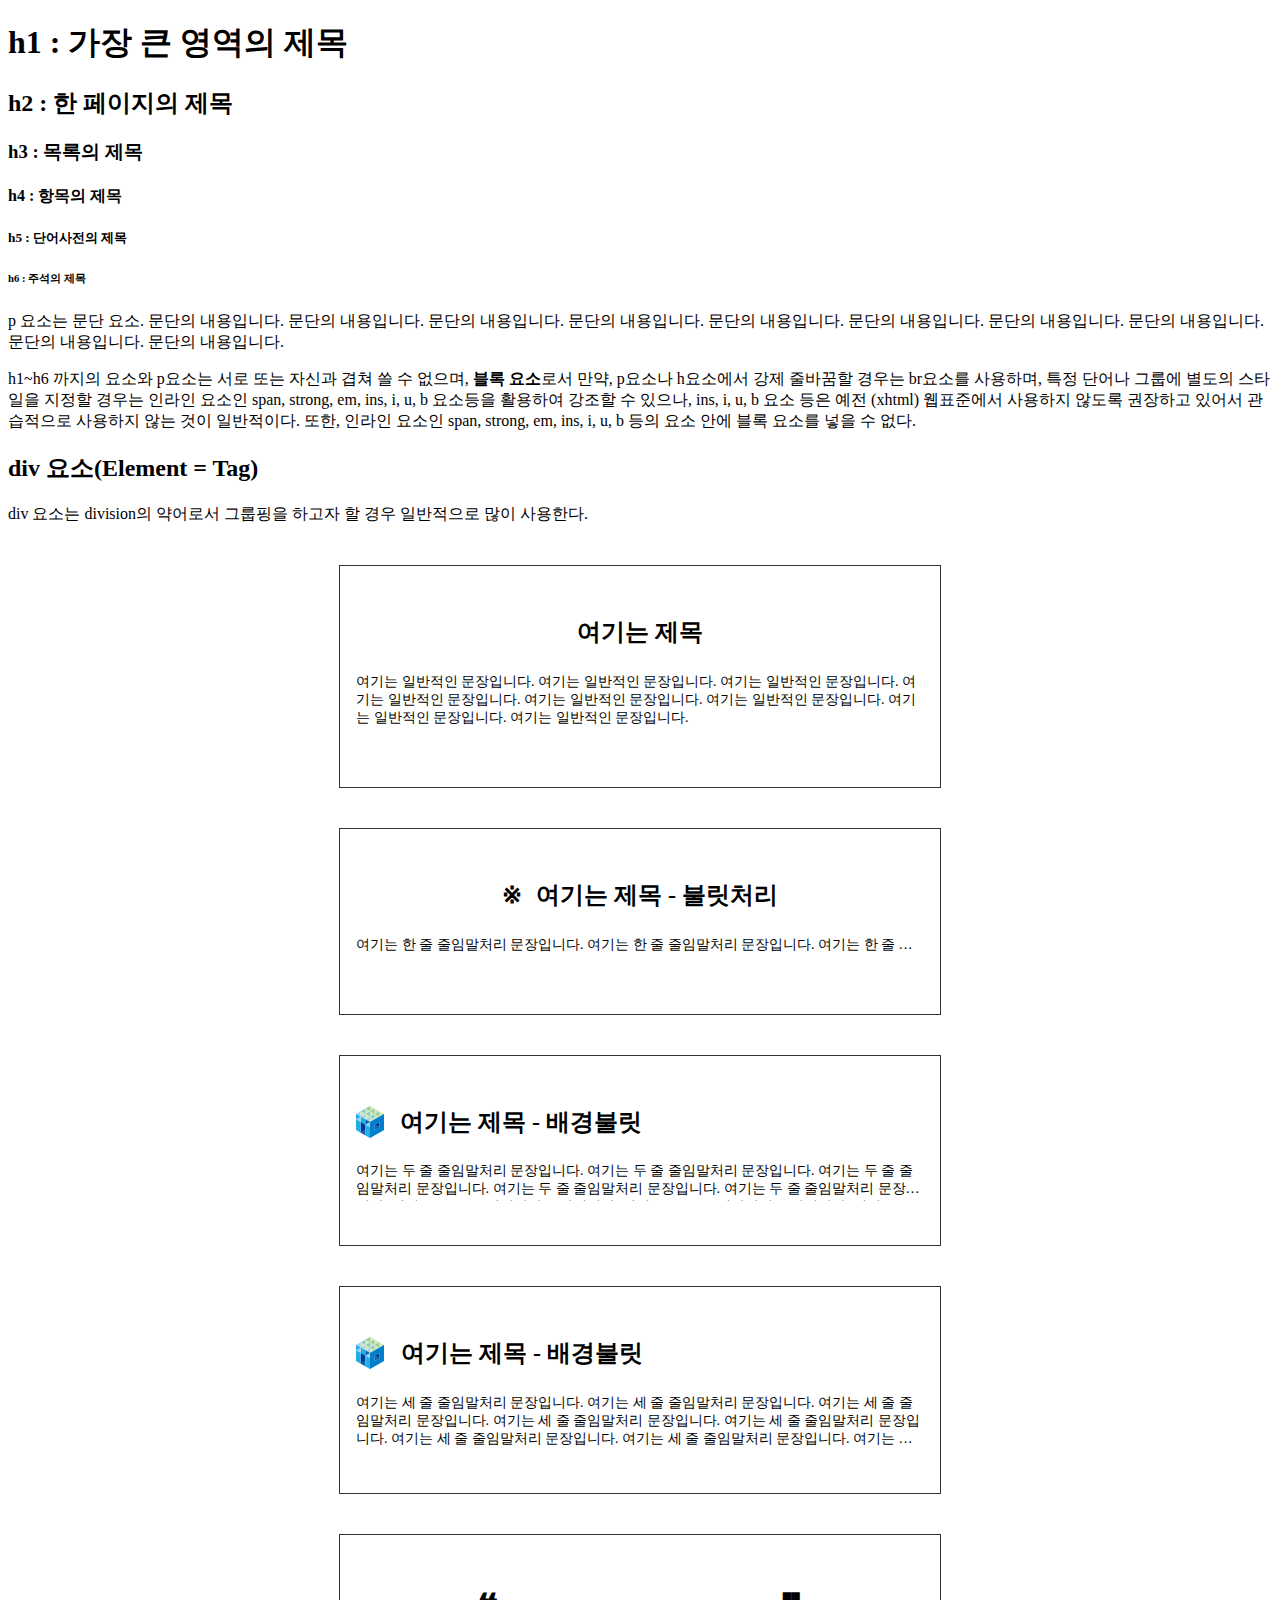
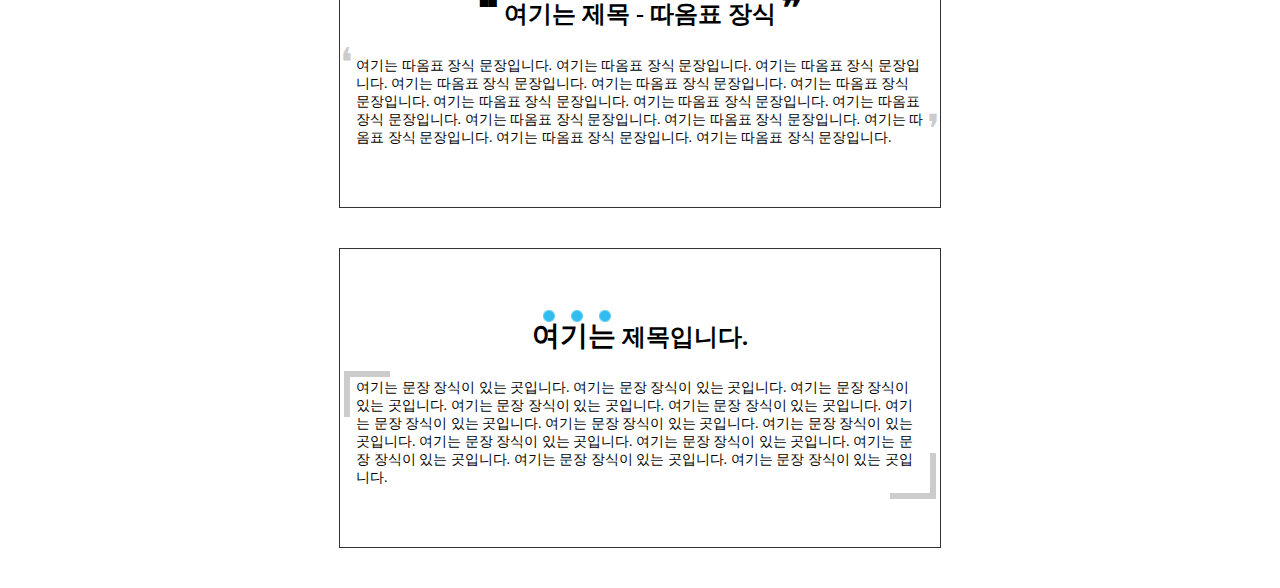
<file: web4/test0/html01.html>
<!DOCTYPE html>
<html lang="en">
<head>
    <meta charset="UTF-8">
    <title>문서의 제목과 문단 그리고, 단어별 요소</title>
    <style>
    .sec1 { border:1px solid #333; padding-bottom:30px;
        width: 600px; margin:40px auto; }
    .sec1_tit { text-align: center; padding:14px; padding-top:30px;
        padding-bottom:5px; }
    .sec1_com { padding: 1rem; padding-top: 0; font-size:14px; } 
        
    .sec2 { border: 1px solid #333; padding-bottom:30px;
        width: 600px; margin:40px auto; }  
    .sec2_tit { text-align: center; padding:14px; padding-top:30px;
        padding-bottom:5px; }
    .sec2_tit:before { content:"※"; padding-right:14px; } 
    .sec2_com { padding: 1rem; padding-top: 0; font-size:14px; 
        white-space: nowrap; text-overflow:ellipsis; overflow:hidden; }  
    
    .sec3 { border: 1px solid #333; padding-bottom:30px;
        width: 600px; margin:40px auto; }
    .sec3_tit { padding: 30px 14px 5px 14px;  }
    .sec3_tit:before { content:""; display:block; width: 32px; height: 32px; background-image:url("./bullet.png"); float:left; }
    .tit3_txt { padding-left: 14px; }    
    .sec3_com { padding: 1rem; padding-top: 0; font-size:14px; 
        text-overflow: ellipsis; overflow:hidden; display:-webkit-box; 
        -webkit-line-clamp:2;  -webkit-box-orient:vertical; height: 1.6em;} 
        
    .sec4 { border: 1px solid #333; padding-bottom:30px;
        width: 600px; margin:40px auto; } 
    .sec4_tit { padding: 30px 14px 5px 14px; }
    .sec4_tit:before { content:""; display:block; width: 32px; height: 32px; background-image:url("./bullet.png"); float:left; padding-right: 15px; background-repeat: no-repeat; }
    .sec4_com { padding: 1rem; padding-top: 0; font-size:14px; 
        text-overflow: ellipsis; overflow:hidden; display:-webkit-box; 
        -webkit-line-clamp:3;  -webkit-box-orient:vertical; height: 2.8em;} 
        
    .sec5, .sec6 { border: 1px solid #333; padding-bottom:30px;
        width: 600px; margin:40px auto; }   
    .sec5_tit { padding: 30px 14px 5px 14px; text-align:center; }
    .sec5_tit:before { content:"\275D"; padding-right: 5px; /* 큰 따옴표 열기 */ font-size:40px; }    
    .sec5_tit:after { content:"\275E"; padding-left: 5px; 
        /* 큰 따옴표 닫기 */ font-size:40px; }     
    .sec5_com { padding: 1rem; padding-top: 0; font-size:14px;  position:relative; }
    .sec5_com:before { content:"\275B"; font-size:40px; color:#ccc; position:absolute; left: 0; top:-18px; }    
    .sec5_com:after { content:"\275C"; font-size:40px; color:#ccc; position:absolute; right: 0; bottom:10px; } 
        
    .sec6_tit { padding: 30px 14px 5px 14px; text-align:center; position:relative;  text-align:center; padding-top: 48px; }
    .sec6_tit .tit6_txt { font-size:28px;  position:relative; }   
    .sec6_tit .tit6_txt:before {  content:"";   background-image:url(highlight.png); 
        background-size:28px 28px; background-repeat: repeat-x; 
        background-position: center center; 
        display:block; width: 90px; height: 30px; position:absolute;
        top:-12px; left: 0; }    
    .sec6_com { padding: 1rem; padding-top: 0; font-size:14px;  position:relative; }
    .sec6_com:before, .sec6_com:after { content:"";  width: 40px; height: 40px; display:block; position:absolute; }    
    .sec6_com:before {  left: 4px; top:-8px; border-left:6px solid #ccc; 
        border-top:6px solid #ccc; }    
    .sec6_com:after { right: 4px; bottom:4px; border-right:6px solid #ccc; border-bottom:6px solid #ccc; }    
    </style>
</head>
<body>
    <h1>h1 : 가장 큰 영역의 제목</h1>
    <h2>h2 : 한 페이지의 제목</h2>
    <h3>h3 : 목록의 제목</h3>
    <h4>h4 : 항목의 제목</h4>
    <h5>h5 : 단어사전의 제목</h5>
    <h6>h6 : 주석의 제목</h6>
    <p>p 요소는 문단 요소. 문단의 내용입니다. 문단의 내용입니다. 문단의 내용입니다. 문단의 내용입니다. 문단의 내용입니다. 문단의 내용입니다. 문단의 내용입니다. 문단의 내용입니다. 문단의 내용입니다. 문단의 내용입니다. </p>
    <p>h1~h6 까지의 요소와 p요소는 서로 또는 자신과 겹쳐 쓸 수 없으며, <strong>블록 요소</strong>로서 만약, p요소나 h요소에서 강제 줄바꿈할 경우는 br요소를 사용하며, 특정 단어나 그룹에 별도의 스타일을 지정할 경우는 인라인 요소인 span, strong, em, ins, i, u, b 요소등을 활용하여 강조할 수 있으나, ins, i, u, b 요소 등은 예전 (xhtml) 웹표준에서 사용하지 않도록 권장하고 있어서 관습적으로 사용하지 않는 것이 일반적이다. 또한, 인라인 요소인 span, strong, em, ins, i, u, b 등의 요소 안에 블록 요소를 넣을 수 없다.</p>
    
    <div class="para">
        <h2>div 요소(Element = Tag)</h2>
        <p>div 요소는 division의 약어로서 그룹핑을 하고자 할 경우 일반적으로 많이 사용한다.</p>
    </div>
    
    <div class="sec1">
        <h2 class="sec1_tit">여기는 제목</h2>
        <p class="sec1_com">여기는 일반적인 문장입니다. 여기는 일반적인 문장입니다. 여기는 일반적인 문장입니다. 여기는 일반적인 문장입니다. 여기는 일반적인 문장입니다. 여기는 일반적인 문장입니다. 여기는 일반적인 문장입니다. 여기는 일반적인 문장입니다.</p>
    </div>
    
    <div class="sec2">
        <h2 class="sec2_tit">여기는 제목 - 불릿처리</h2>
        <p class="sec2_com">여기는 한 줄 줄임말처리 문장입니다. 여기는 한 줄 줄임말처리 문장입니다. 여기는 한 줄 줄임말처리 문장입니다. 여기는 한 줄 줄임말처리 문장입니다. 여기는 한 줄 줄임말처리 문장입니다. 여기는 한 줄 줄임말처리 문장입니다. 여기는 한 줄 줄임말처리 문장입니다.</p>
    </div>
    
    <div class="sec3">
        <h2 class="sec3_tit">
            <span class="tit3_txt">여기는 제목 - 배경불릿</span>
        </h2>
        <p class="sec3_com">여기는 두 줄 줄임말처리 문장입니다. 여기는 두 줄 줄임말처리 문장입니다. 여기는 두 줄 줄임말처리 문장입니다. 여기는 두 줄 줄임말처리 문장입니다. 여기는 두 줄 줄임말처리 문장입니다. 여기는 두 줄 줄임말처리 문장입니다. 여기는 두 줄 줄임말처리 문장입니다.  여기는 두 줄 줄임말처리 문장입니다.  여기는 두 줄 줄임말처리 문장입니다.  여기는 두 줄 줄임말처리 문장입니다.  여기는 두 줄 줄임말처리 문장입니다.  여기는 두 줄 줄임말처리 문장입니다.</p>
    </div>
    
    <div class="sec4">
        <h2 class="sec4_tit">여기는 제목 - 배경불릿</h2>
        <p class="sec4_com">여기는 세 줄 줄임말처리 문장입니다. 여기는 세 줄 줄임말처리 문장입니다. 여기는 세 줄 줄임말처리 문장입니다. 여기는 세 줄 줄임말처리 문장입니다. 여기는 세 줄 줄임말처리 문장입니다. 여기는 세 줄 줄임말처리 문장입니다. 여기는 세 줄 줄임말처리 문장입니다. 여기는 세 줄 줄임말처리 문장입니다. 여기는 세 줄 줄임말처리 문장입니다. 여기는 세 줄 줄임말처리 문장입니다. 여기는 세 줄 줄임말처리 문장입니다. 여기는 세 줄 줄임말처리 문장입니다.</p>
    </div>
    
    <div class="sec5">
        <h2 class="sec5_tit">여기는 제목 - 따옴표 장식</h2>
        <p class="sec5_com">여기는 따옴표 장식 문장입니다. 여기는 따옴표 장식 문장입니다. 여기는 따옴표 장식 문장입니다. 여기는 따옴표 장식 문장입니다. 여기는 따옴표 장식 문장입니다. 여기는 따옴표 장식 문장입니다. 여기는 따옴표 장식 문장입니다. 여기는 따옴표 장식 문장입니다. 여기는 따옴표 장식 문장입니다. 여기는 따옴표 장식 문장입니다. 여기는 따옴표 장식 문장입니다. 여기는 따옴표 장식 문장입니다. 여기는 따옴표 장식 문장입니다. 여기는 따옴표 장식 문장입니다. </p>
    </div>
    
    <div class="sec6">
        <h2 class="sec6_tit">
            <span class="tit6_txt">여기는</span> 제목입니다.
        </h2>
        <p class="sec6_com">여기는 문장 장식이 있는 곳입니다. 여기는 문장 장식이 있는 곳입니다. 여기는 문장 장식이 있는 곳입니다. 여기는 문장 장식이 있는 곳입니다. 여기는 문장 장식이 있는 곳입니다. 여기는 문장 장식이 있는 곳입니다. 여기는 문장 장식이 있는 곳입니다. 여기는 문장 장식이 있는 곳입니다. 여기는 문장 장식이 있는 곳입니다. 여기는 문장 장식이 있는 곳입니다. 여기는 문장 장식이 있는 곳입니다. 여기는 문장 장식이 있는 곳입니다. 여기는 문장 장식이 있는 곳입니다. </p>
    </div>
</body>
</html>
</file>
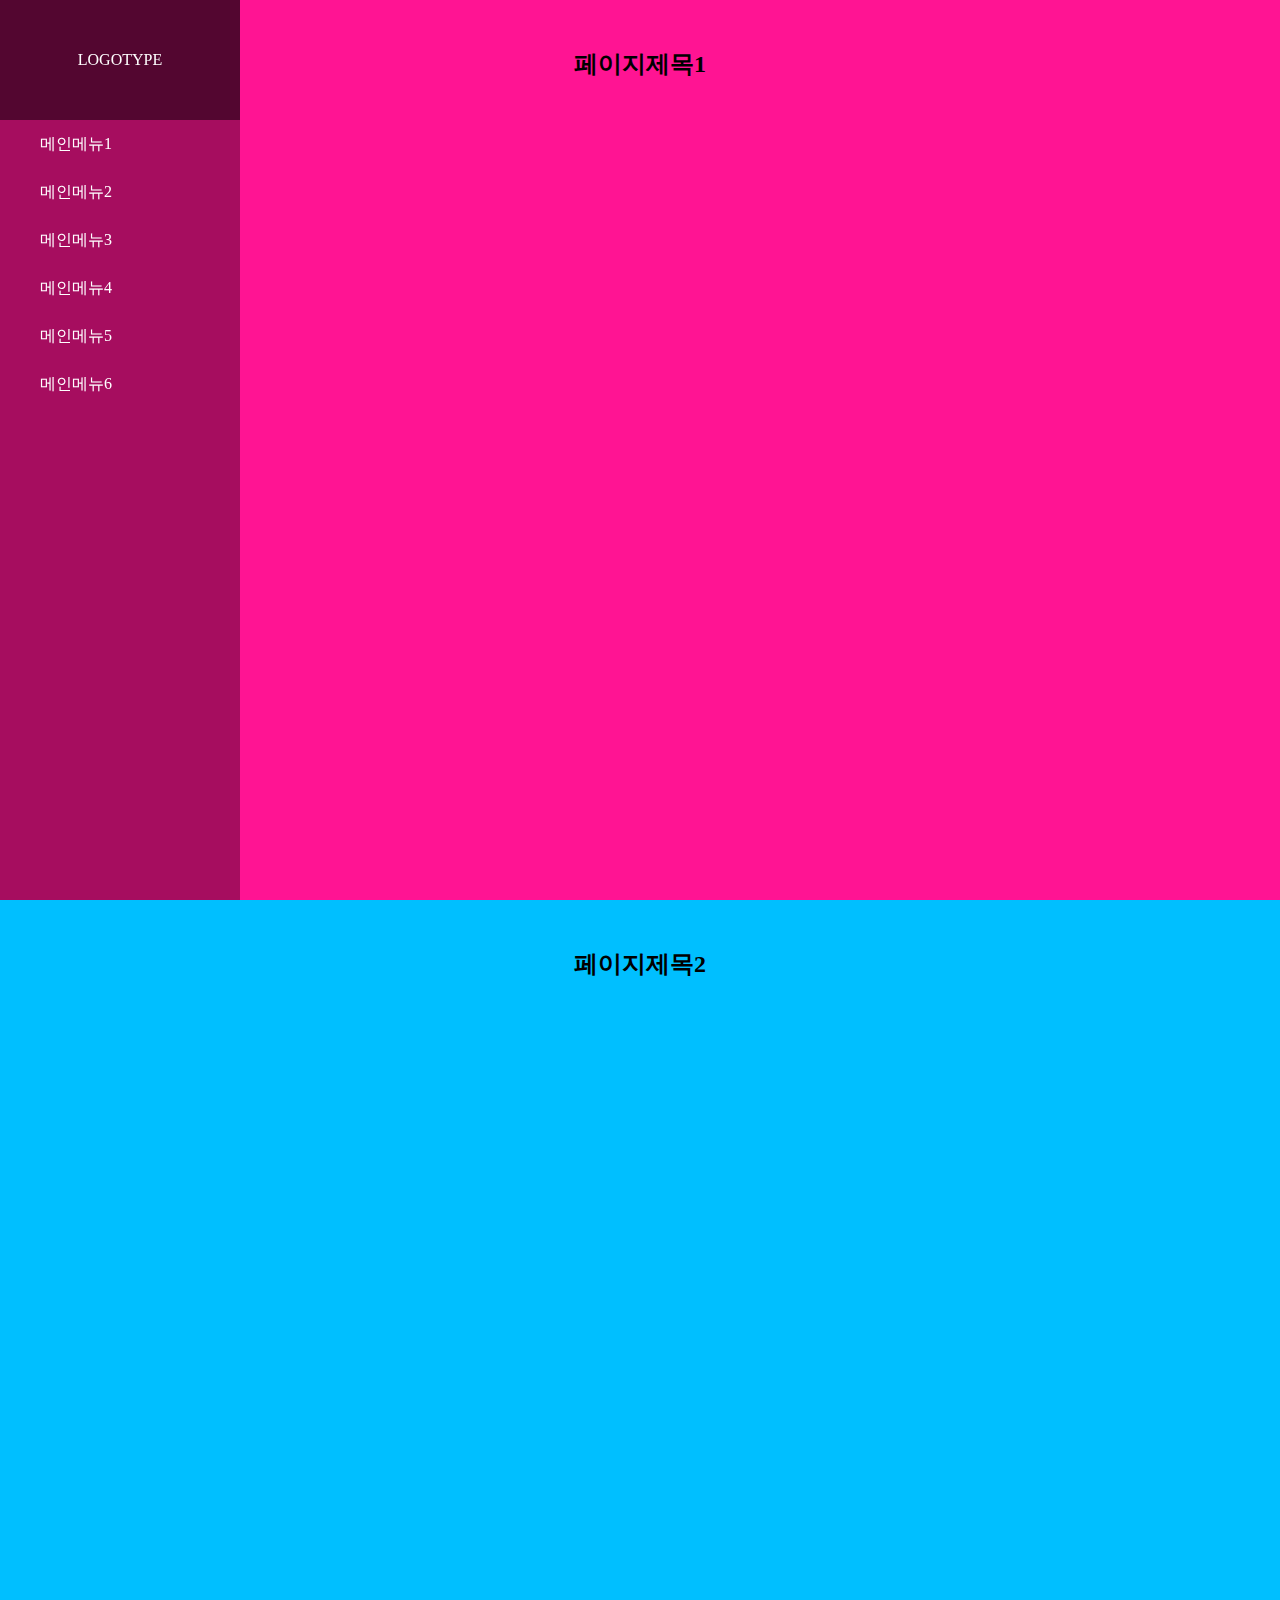
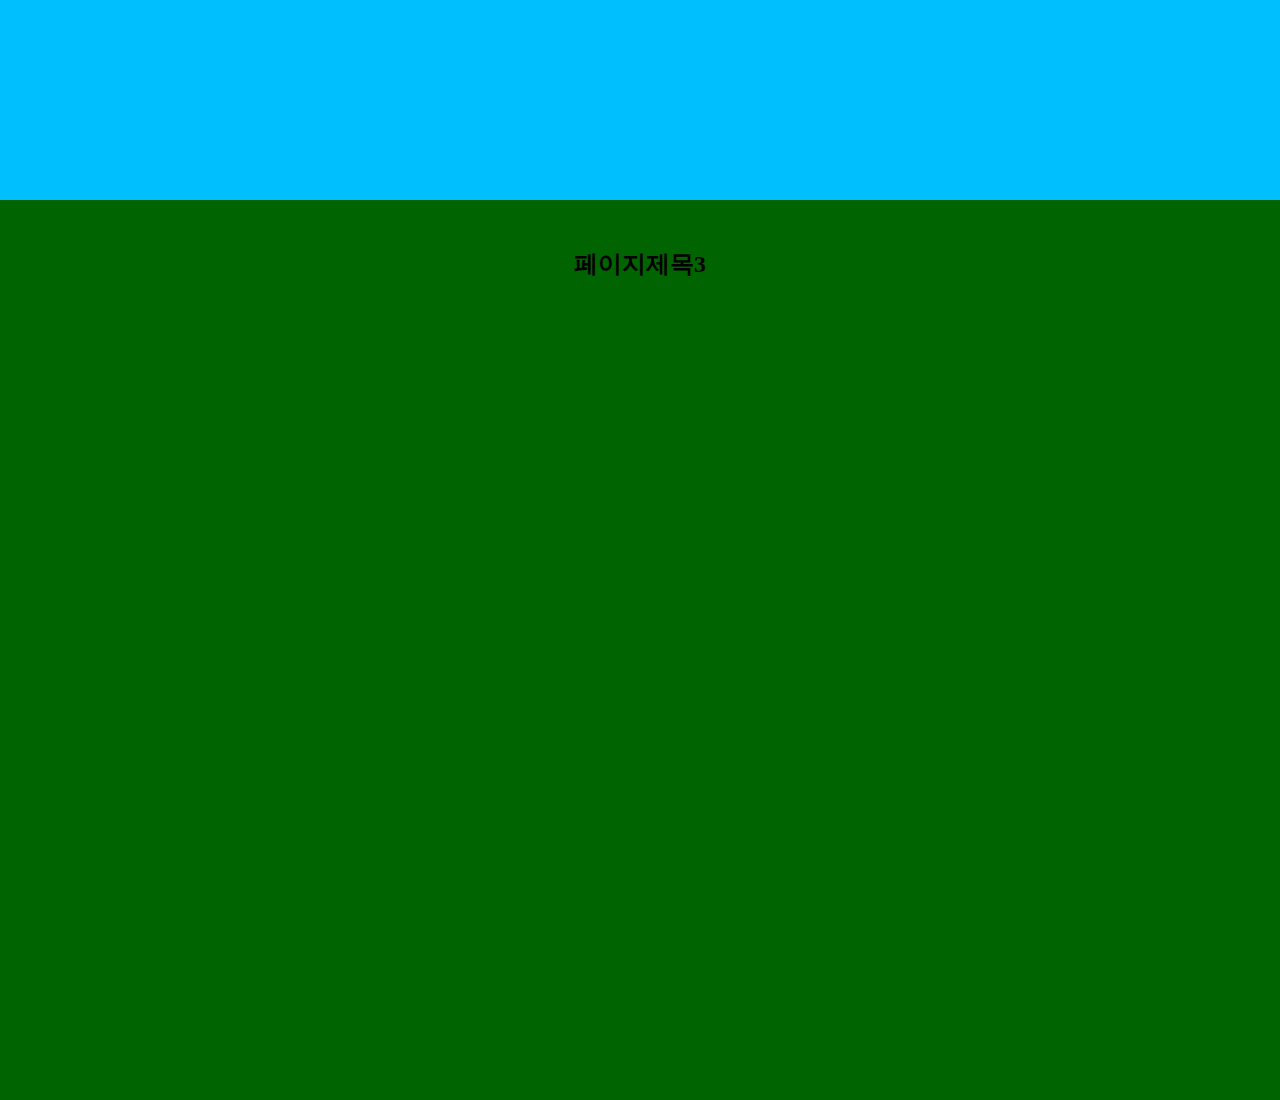
<file: web4/test0/mirror+strength01.html>
<!DOCTYPE html>
<html lang="en">
<head>
    <meta charset="UTF-8">
    <title>강조 레이아웃</title>
    <style>
    * { margin: 0; padding: 0; }
    body, html { width: 100%; }
    ul { list-style: none; }
    a { text-decoration: none;     }
    .gnb { width: 240px; height: 100vh; 
        background-color:rgba(0,0,0,0.35); position:fixed;
        left: 0; top: 0; z-index:999; }
    .logo { display:block; width: 240px; height: 120px; 
        line-height: 120px; color:#fff; text-align: center;  
        background-color:rgba(0,0,0,0.5); }
    .gnb li a { display:block; height: 48px; line-height: 48px; 
        padding-left: 40px; color:#fff; } 
    .page { width: 100%; box-sizing:border-box; height: 100vh; 
        position:relative; clear:both; }
    .page_tit { text-align: center; line-height: 2; padding-top: 40px; }
    #page1 { background-color:deeppink; }    
    #page2 { background-color: deepskyblue; }
    #page3 { background-color: darkgreen; }    
    </style>
</head>
<body>
    <nav class="gnb">
        <a href="" class="logo">
            LOGOTYPE
        </a>
        <ul>
            <li><a href="">메인메뉴1</a></li>
            <li><a href="">메인메뉴2</a></li>
            <li><a href="">메인메뉴3</a></li>
            <li><a href="">메인메뉴4</a></li>
            <li><a href="">메인메뉴5</a></li>
            <li><a href="">메인메뉴6</a></li>
        </ul>
    </nav>
    <div id="content">
        <section class="page" id="page1">
            <h2 class="page_tit">페이지제목1</h2>
            <div class="page_wrap">
                
            </div>
        </section>
        <section class="page" id="page2">
            <h2 class="page_tit">페이지제목2</h2>
            <div class="page_wrap">
                
            </div>
        </section>
        <section class="page" id="page3">
            <h2 class="page_tit">페이지제목3</h2>
            <div class="page_wrap">
                
            </div>
        </section>
    </div>
</body>
</html>
</file>
